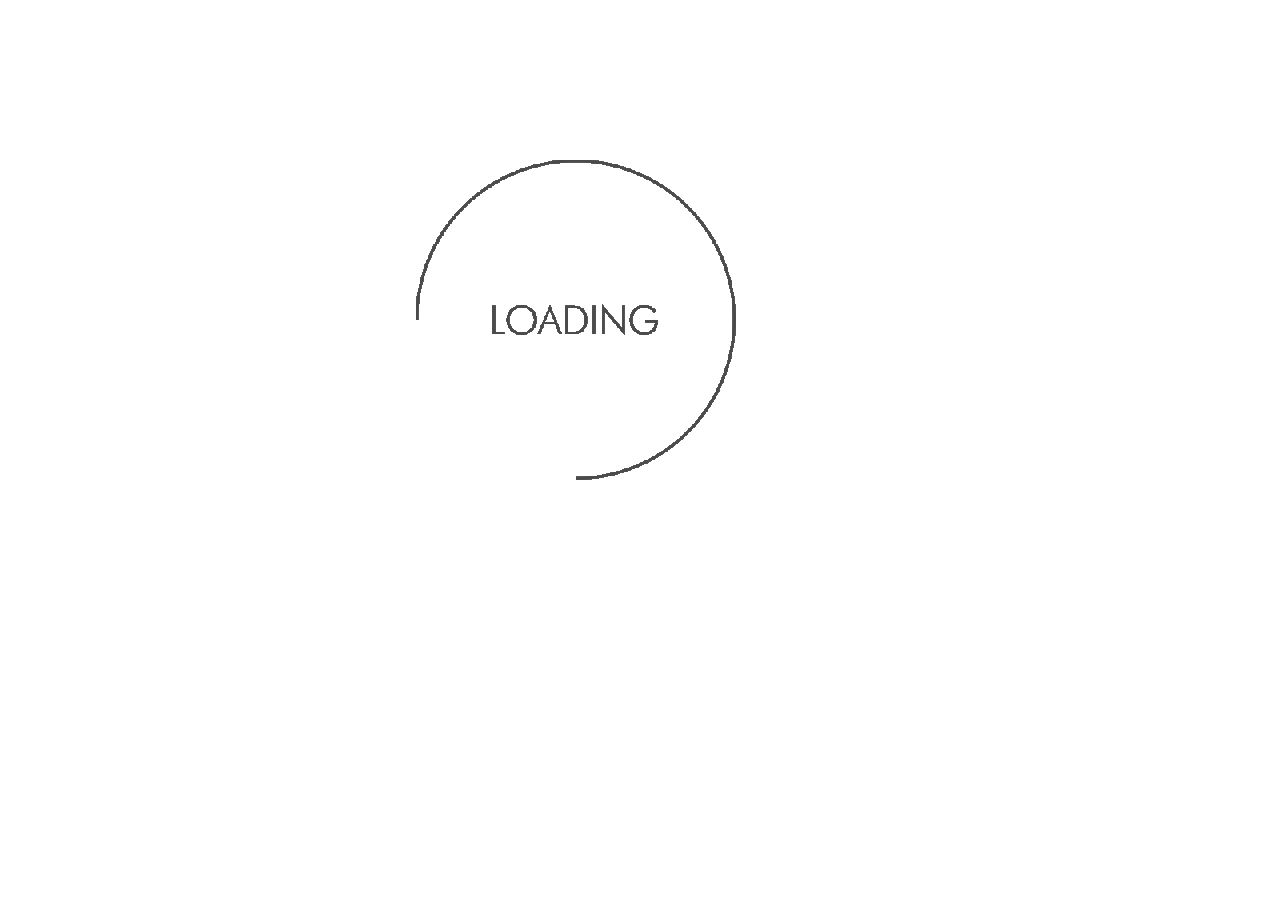
<file: items.html>
<!DOCTYPE html>
<html lang="en">

<head>
    <meta charset="UTF-8">
    <meta http-equiv="X-UA-Compatible" content="IE=edge">
    <meta name="viewport" content="width=device-width, initial-scale=1.0">
    <title>Document</title>
    <link rel="stylesheet" href="css/header.css">
    <link rel="stylesheet" href="css/items.css">
    
    <script defer src="js/items.js"></script>
    <script src="js/jquery.js"></script>

</head>

<body>
<img src="images/loader.gif" style="margin-left: 20%;" id="loader" alt="">
<script>

setTimeout(function(){
    document.getElementById('loader').style.display="none";
    document.getElementById('all').style.display="block";
},1000)


function first(){
    let f=document.getElementsByClassName('first');
    f[0].style.backgroundColor="gold";
}


</script>

<div id="all" style="display: none;">

    <input type="submit" value="0" id="counter">
    <img src="images/shopping.png" id="cart" alt="">

    <img src="images/menu.png" id="menu" alt="">
    <!-- start of header part -->
    <div class="header">
        <img src="images/shopping.png" alt="">
        <ul>
            <li> <a href="index.html">Home</a> </li>
            <li> <a href="items.html">Products</a> </li>
            
            <li> <a href="login.html">Login</a> </li>
            <li> <a href="signup.html">Signup</a> </li>
            <li> <a href="help.html">Help</a> </li>
        </ul>
    </div>
    <!-- end of header part -->
<div class="ads"></div>
    <!-- search -->
    <div class="search">
        <input type="search" placeholder="search here....">
        <button>Search</button>
    </div>
    <!-- search -->
    <div class="space"></div>
    <!-- parent items -->
    <div class="parent_items">
        <!-- item part -->
        <div class="item_part">
            <div class="unit_select">
                <input type="submit" class="dec" onclick="dec(this)" value="-">
                <input type="text" class="unit_value" value="1">
                <input type="submit" class="inc" onclick="inc(this)" value="+">
            </div>
            <div class="cart">
                <p>Units:5</p>
                <p>unit price:7500</p>
                <p>total:37500</p>
                <button>Cancel order</button>
                <button>Continue to Payment</button>
            </div>
            <button class="gopayment" onclick="run_counter(this)">add to cart</button>
            <img src="images/iphone 7.png" width="200" height="200" alt="">
            <p id="price">Price EGP.7500</p>
            <p id="name">Item name</p>
            <p id="desc">
                Lorem ipsum dolor sit amet consectetur adipisicing elit. Quos animi omnis nisi eveniet, sunt, consequuntur iure enim impedit distinctio facilis quia labore illum. Tempora esse obcaecati quae accusantium ut sapiente.
            </p>
            <a href="itemdetail.html">More</a>
            <div class="rat">
                <img src="images/star2.png" class="m_one" onclick="first(this)" alt="">
                <img src="images/star2.png" class="m_two" onclick="second(this)" alt="">
                <img src="images/star2.png" class="m_three" onclick="third(this)" alt="">
                <img src="images/star2.png" class="m_fourth" onclick="fourth(this)" alt="">
                <img src="images/star2.png" class="m_fifth" onclick="fifth(this)" alt="">
            </div>
         
        </div>
        <!-- end of item part -->

    <!-- item part -->
    <div class="item_part">
        <div class="unit_select">
            <input type="submit" class="dec" onclick="dec(this)" value="-">
            <input type="text" class="unit_value" value="1">
            <input type="submit" class="inc" onclick="inc(this)" value="+">
        </div>
        <div class="cart">
            <p>Units:5</p>
            <p>unit price:8000</p>
            <p>total:40,000</p>
            <button>Cancel order</button>
            <button>Continue to Payment</button>
        </div>
        <button class="gopayment" onclick="run_counter(this)">add to cart</button>
        <img src="images/iphone 8.png" width="200" height="200" alt="">
        <p id="price">Price EGP.8000</p>
        <p id="name">Item name</p>
        <p id="desc">
            Lorem ipsum dolor sit amet consectetur adipisicing elit. Quos animi omnis nisi eveniet, sunt, consequuntur iure enim impedit distinctio facilis quia labore illum. Tempora esse obcaecati quae accusantium ut sapiente.
        </p>
        <a href="itemdetail.html">More</a>
        <div class="rat">
            <img src="images/star2.png" class="m_one" onclick="first(this)" alt="">
            <img src="images/star2.png" class="m_two" onclick="second(this)" alt="">
            <img src="images/star2.png" class="m_three" onclick="third(this)" alt="">
            <img src="images/star2.png" class="m_fourth" onclick="fourth(this)" alt="">
            <img src="images/star2.png" class="m_fifth" onclick="fifth(this)" alt="">
        </div>
     
    </div>
    <!-- end of item part -->


        <!-- item part -->
        <div class="item_part">
            <div class="unit_select">
                <input type="submit" class="dec" onclick="dec(this)" value="-">
                <input type="text" class="unit_value" value="1">
                <input type="submit" class="inc" onclick="inc(this)" value="+">
            </div>
            <div class="cart">
                <p>Units:5</p>
                <p>unit price:9000</p>
                <p>total:45,000</p>
                <button>Cancel order</button>
                <button>Continue to Payment</button>
            </div>
            <button class="gopayment" onclick="run_counter(this)">add to cart</button>
            <img src="images/iphone x.png" width="200" height="200" alt="">
            <p id="price">Price EGP.9000</p>
            <p id="name">Item name</p>
            <p id="desc">
                Lorem ipsum dolor sit amet consectetur adipisicing elit. Quos animi omnis nisi eveniet, sunt, consequuntur iure enim impedit distinctio facilis quia labore illum. Tempora esse obcaecati quae accusantium ut sapiente.
            </p>
            <a href="itemdetail.html">More</a>
            <div class="rat">
                <img src="images/star2.png" class="m_one" onclick="first(this)" alt="">
                <img src="images/star2.png" class="m_two" onclick="second(this)" alt="">
                <img src="images/star2.png" class="m_three" onclick="third(this)" alt="">
                <img src="images/star2.png" class="m_fourth" onclick="fourth(this)" alt="">
                <img src="images/star2.png" class="m_fifth" onclick="fifth(this)" alt="">
            </div>
         
        </div>
        <!-- end of item part -->


            <!-- item part -->
            <div class="item_part">
                <div class="unit_select">
                    <input type="submit" class="dec" onclick="dec(this)" value="-">
                    <input type="text" class="unit_value" value="1">
                    <input type="submit" class="inc" onclick="inc(this)" value="+">
                </div>
                <div class="cart">
                    <p>Units:5</p>
                    <p>unit price:10,000</p>
                    <p>total:50,000</p>
                    <button>Cancel order</button>
                    <button>Continue to Payment</button>
                </div>
                <button class="gopayment" onclick="run_counter(this)">add to cart</button>
                <img src="images/iphone 11.png" width="200" height="200" alt="">
                <p id="price">Price EGP.10,000</p>
                <p id="name">Item name</p>
                <p id="desc">
                    Lorem ipsum dolor sit amet consectetur adipisicing elit. Quos animi omnis nisi eveniet, sunt, consequuntur iure enim impedit distinctio facilis quia labore illum. Tempora esse obcaecati quae accusantium ut sapiente.
                </p>
                <a href="itemdetail.html">More</a>
                <div class="rat">
                    <img src="images/star2.png" class="m_one" onclick="first(this)" alt="">
                    <img src="images/star2.png" class="m_two" onclick="second(this)" alt="">
                    <img src="images/star2.png" class="m_three" onclick="third(this)" alt="">
                    <img src="images/star2.png" class="m_fourth" onclick="fourth(this)" alt="">
                    <img src="images/star2.png" class="m_fifth" onclick="fifth(this)" alt="">
                </div>
             
            </div>
            <!-- end of item part -->
    

                <!-- item part -->
        <div class="item_part">
            <div class="unit_select">
                <input type="submit" class="dec" onclick="dec(this)" value="-">
                <input type="text" class="unit_value" value="1">
                <input type="submit" class="inc" onclick="inc(this)" value="+">
            </div>
            <div class="cart">
                <p>Units:5</p>
                <p>unit price:12,000</p>
                <p>total:60,000</p>
                <button>Cancel order</button>
                <button>Continue to Payment</button>
            </div>
            <button class="gopayment" onclick="run_counter(this)">add to cart</button>
            <img src="images/iphone 12.png" width="200" height="200" alt="">
            <p id="price">Price EGP.12,500</p>
            <p id="name">Item name</p>
            <p id="desc">
                Lorem ipsum dolor sit amet consectetur adipisicing elit. Quos animi omnis nisi eveniet, sunt, consequuntur iure enim impedit distinctio facilis quia labore illum. Tempora esse obcaecati quae accusantium ut sapiente.
            </p>
            <a href="itemdetail.html">More</a>
            <div class="rat">
                <img src="images/star2.png" class="m_one" onclick="first(this)" alt="">
                <img src="images/star2.png" class="m_two" onclick="second(this)" alt="">
                <img src="images/star2.png" class="m_three" onclick="third(this)" alt="">
                <img src="images/star2.png" class="m_fourth" onclick="fourth(this)" alt="">
                <img src="images/star2.png" class="m_fifth" onclick="fifth(this)" alt="">
            </div>
         
        </div>
        <!-- end of item part -->






    </div>

    <!-- parent items -->




</div>

</body>

</html>
</file>
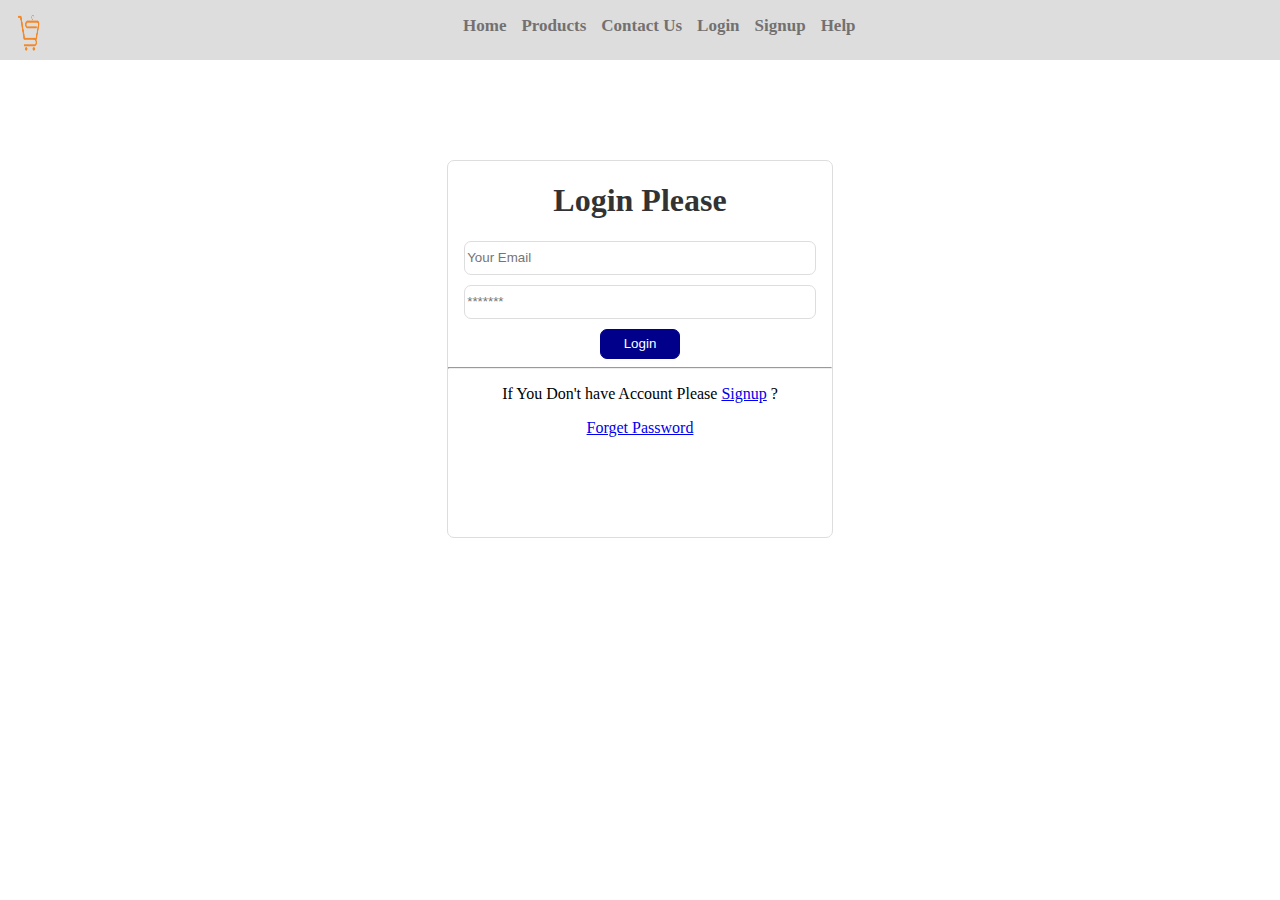
<file: login.html>
<!DOCTYPE html>
<html lang="en">
<head>
    <meta charset="UTF-8">
    <meta http-equiv="X-UA-Compatible" content="IE=edge">
    <meta name="viewport" content="width=device-width, initial-scale=1.0">
    <title>Document</title>
    <link rel="stylesheet" href="css/header.css">
    <link rel="stylesheet" href="css/login.css">

    <script defer src="js/login.js"></script>
    
</head>
<body>
    <!-- start of header part -->
    <img src="images/menu.png" id="menu" alt="">
    <div class="header">
        <img src="images/shopping.png"  alt="">
        <ul>
            <li>  <a href="index.html">Home</a>  </li>
            <li>  <a href="items.html">Products</a>  </li>
            <li>  <a href="contact.html">Contact Us</a>  </li>
            <li>  <a href="login.html">Login</a>  </li>
            <li>  <a href="signup.html">Signup</a>  </li>
            <li>  <a href="help.html">Help</a>  </li>
        </ul>
    </div>
    <!-- end of header part -->
    <div class="space"></div>
    <!-- start of login parent -->
    <div class="parent_login">
    <!-- login part -->
        <div class="login">
            <h1>Login Please</h1>
            <input type="email" id="email" onkeyup="valid_email()" placeholder="Your Email">
            <p  id="err_email" style="color: red;display: none;">* email not valid --> example@example.com</p>
            <input type="password" required placeholder="*******">
            <button id="btn">Login</button>
            <hr>
            <p>
                If You Don't have Account Please  <a href="signup.html">Signup</a>  ?
            </p>
            <a href="forget.html">Forget Password</a>
       <div class="space"></div>
        </div>
    <!-- login part -->
    </div>

    <!-- end of login parent -->






</body>
</html>
</file>
<file: css/header.css>
::-webkit-scrollbar-thumb {
    background: rgb(200, 2, 2);
    border-radius: 10px;
}

::-webkit-scrollbar {
    width: 10px;
}
::-webkit-scrollbar-track {
    box-shadow: inset 0 0 5px grey;
    border-radius: 10px;
}
::-webkit-scrollbar-thumb:hover {
    background: #504f4f;
 
}


#menu{
    display: none;
    width:50px;
    height: 50px;
    position: absolute;
    top: 5px;
    right: 10px;
    z-index: +2;
}

.header{
    width:100%;
    height:60px;
    background-color: #ddd;
}
.header img{
    width:60px;
    height:60px;
}
.header ul{
    width:65%;
    float: right;
    list-style-type: none;
}

.header ul li a{
    float: left;
    margin-left: 15px;
    text-decoration: none;
    color: rgb(71, 67, 67);
    font-weight: bold;
    font-size: 17px;
    opacity: .7;
}

.header ul li a:hover{
    opacity: .5;
}

@media only screen and (min-width:320px) and (max-width:420px){
    #menu{
        display: block;
    }
    .header{
    
       height: 250px;
       background-color: skyblue;
    }
    .header ul{
        width: 100%;
    }
    .header ul li a{
        width:100%;
        text-align: center;
        margin-left:0px;
        margin-bottom: 7px;
    }
}




@media only screen and (min-width:421px) and (max-width:655px){
    #menu{
        display: block;
    }
    .header{
    
       height: 250px;
       background-color: rgba(0, 0, 0, 0.493);
    }
    .header ul{
        width: 100%;
    }
    .header ul li a{
        width:100%;
        text-align: center;
        margin-left:0px;
        margin-bottom: 7px;
    }
}



@media only screen and (min-width:656px) and (max-width:800px){
   
    .header ul{
        width: 70%;
    }
 
}
</file>
<file: css/items.css>
body{
    width: 100%;
    height: 100%;
    margin: 0;
}
#counter{
    width:30px;
    height:30px;
    border-radius: 50%;
    background-color: forestgreen;
    border: 1px solid white;
    color: white;
    position: absolute;
    right:10px;
    top:65px;
    z-index: +2;
}
#cart{
    width:40px;
    height:40px;
    position: absolute;
    right:10px;
    top:90px;
    z-index: +2;
}
.space{
    width:100%;
    height:20px;
}
.ads{
    width:100%;
    height: 50px;
}
/*==== search =====*/
.search{
    width:100%;
    height: 60px;
    overflow: hidden;
}
.search input{
    width:60%;
    height: 30px;
    border: 1px solid #ddd;
    border-radius: 7px;
    margin-left: 5%;
    padding-left: 20px;
}
.search button{
    width:80px;
    height: 30px;
    border: 1px solid #ddd;
    border-radius: 7px;
    background-color: white;
    color: darkblue;
    margin-left: 2%;
}
.search button:hover{
    cursor: pointer;
    background-color:#ddd;
    color: rgb(24, 24, 141);
}
/*==== end search =====*/

/* === items === */
.parent_items{
    width: 100%;
    height: auto;
    overflow: hidden;
}
.parent_items .item_part{
    position: relative;
    width: 25%;
    height: 400px;
    float: left;
    margin: 10px;
    overflow: hidden;
    
}

.parent_items .item_part .unit_select{
     position: absolute;
     top: 5px;
     right: 5px;
     width: 40%;
     z-index: +2;
    }

    
.parent_items .item_part .unit_select .dec{
    margin-right: 5px;
float: left;
    width:30px;
    height: 30px;
    border-radius: 50%;
    border:1px solid red;
    background-color: white;
    color: red;
    font-size: 25px;
   
}


.parent_items .item_part .unit_select .unit_value{
    float: left;
    width:25px;
    height: 25px;
    border-radius:7px;
    border:1px solid green;
    color: green;
    font-size: 15px;
    
}
.parent_items .item_part .unit_select .inc{
margin-left: 5px;
    float: left;
    width:30px;
    height: 30px;
    border-radius: 50%;
    border:1px solid green;
    background-color: white;
    color: green;
    font-size: 25px;
}



.parent_items .item_part .cart{
   display: none;
    text-align: center;
    position: absolute;
    top: 0px;
    left: 0px;
    width: 100%;
    height: 60%;
    z-index: +3;
    background-color: green;
    border-radius: 2px 7px 7px 7px;
}
.parent_items .item_part .cart p{
    color: white;
    font-size: 17px;
}
.parent_items .item_part .cart button{
    background-color: white;
    color:green;
    width:80%;
    height: 30px;
    border:1px solid #ddd;
    margin-bottom: 10px;
    border-radius: 2px 7px 7px 7px;
}
.parent_items .item_part .cart button:hover{
cursor: pointer;
background-color: #ddd;
}


.parent_items .item_part .gopayment{
    width: 80px;
    height: 30px;
    background-color: forestgreen;
    color: white;
    border: 2px solid white;
    border-radius: 7px;
    position: absolute;
    top: 10px;
    left: 10px;
    z-index: +2;
}
.parent_items .item_part .gopayment:hover{
    background-color: rgb(93, 179, 93);
    cursor: pointer;
}

.parent_items .item_part img{
    width:100%;
    height: 60%;
    border-radius: 2px 7px 7px 7px;
    opacity: .8;
} 
.parent_items .item_part img:hover{
    cursor: pointer;
    opacity: 1;
    transform: scale(1.1);
}
.parent_items .item_part #price{
    float: right;
    opacity: .7;
}
.parent_items .item_part #name{
    opacity: .8;
}
.parent_items .item_part #desc{
    width: 100%;
    height: 60px;
    opacity: .8;
    text-align: justify;
    overflow: hidden;

}
.parent_items .item_part a{
    float: right;
    width:60px;
    height: 25px;
    background-color: green;
    color: white;
    border:1px solid white;
    border-radius:30px;
    padding-left: 25px;
    padding-top: 5px;
    margin-top: -5px;
}
.parent_items .item_part .rat{
    width:70%;
    height: 25px;
    overflow: hidden;
}
.parent_items .item_part .rat img{
    width: 25px;
    height: 25px;
    margin-left: 2px;
}



/* === end items === */


@media only screen and (min-width:320px) and (max-width:420px){
    .parent_items .item_part{
        width:90%;
    }
}

@media only screen and (min-width:421px) and (max-width:500px){
    .parent_items .item_part{
        width:90%;
    }
}
@media only screen and (min-width:500px) and (max-width:650px){
    .parent_items .item_part{
        width:45%;
    }
}

@media only screen and (min-width:651px) and (max-width:850px){
    .parent_items .item_part{
        width:30%;
    }
}


@media only screen and (min-width:851px) and (max-width:1100px){
    .parent_items .item_part{
        width:22%;
    }
}
</file>
<file: css/login.css>
body{
    width:100%;
    height: 100%;
    margin: 0px;
}

.parent_login{
    width:100%;
    height:500px;
    overflow: hidden;
}
.parent_login .login{
    width:30%;
    height: auto;
    margin:0px auto;
    border: 1px solid #ddd;
    border-radius: 7px;
    text-align: center;
}
.parent_login .login h1{
    opacity: .8;
}
.parent_login .login input{
    width:90%;
    height:30px;
    border: 1px solid #ddd;
    border-radius: 7px;
    margin-bottom: 10px;

}
.parent_login .login button{
    width:80px;
    height:30px;
    background-color: darkblue;
    color: white;
    border: 1px solid darkblue;
    border-radius: 7px;

}
.parent_login .login button:hover{
    cursor: pointer;
    background-color: white;
    color: darkblue;
}
.space{
    width:100%;
    height: 100px;
}


@media only screen and (min-width:320px) and (max-width:420px){
    .parent_login .login{
        width:95%;
    }    

}


@media only screen and (min-width:421px) and (max-width:570px){
    .parent_login .login{
        width:95%;
    }    

}



@media only screen and (min-width:571px) and (max-width:720px){
    .parent_login .login{
        width:60%;
    }    

}

@media only screen and (min-width:721px) and (max-width:1100px){
    .parent_login .login{
        width:40%;
    }    

}
</file>
